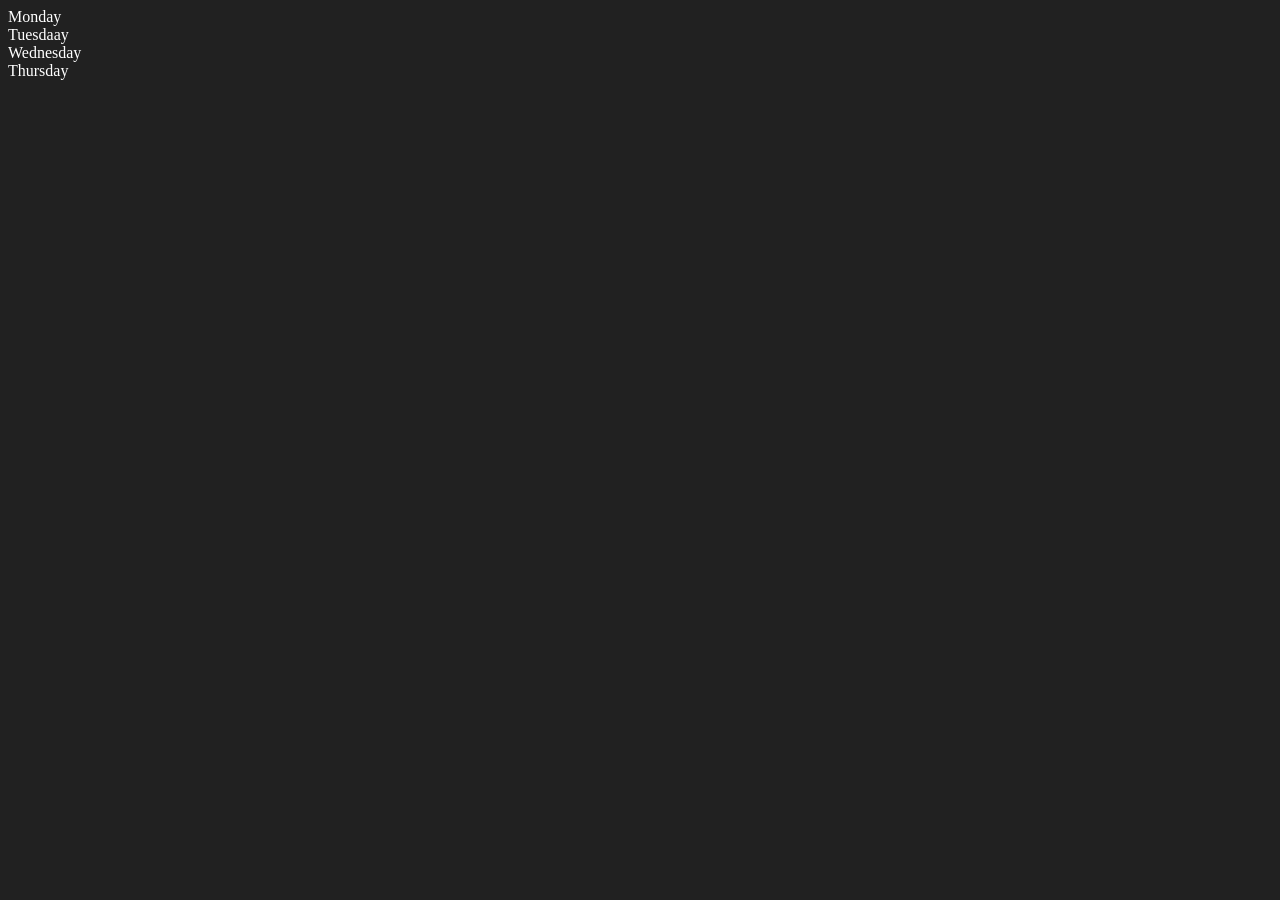
<file: DOM/index.html>
<!DOCTYPE html>
<html lang="en">
<head>
    <meta charset="UTF-8">
    <meta name="viewport" content="width=device-width, initial-scale=1.0">

<title>DOM Learning!</title>
</head>
<body style="background-color: #212121; color:#fff">
    <div class="parent">
        <div class="day">Monday</div>
        <div class="day">Tuesdaay</div>
        <div class="day">Wednesday</div>
        <div class="day">Thursday</div>
    </div>
</body>
<script>
  const parent =   document.querySelector('.parent')
//   console.log(parent);
//   console.log(parent.children);
//   console.log(parent.children[1]);

  for(let i=0; i<parent.children.length; i++){
    // console.log(parent.children[i].innerHTML);
  }

//   console.log(parent.firstElementChild);
//   console.log(parent.lastElementChild);

//   const days = document.querySelector('.day');
//   console.log(days);
//   console.log(days.parentElement);

// console.log(days.nextElementSibling);

// console.log(parent.childNodes);

</script>
</html>
</file>
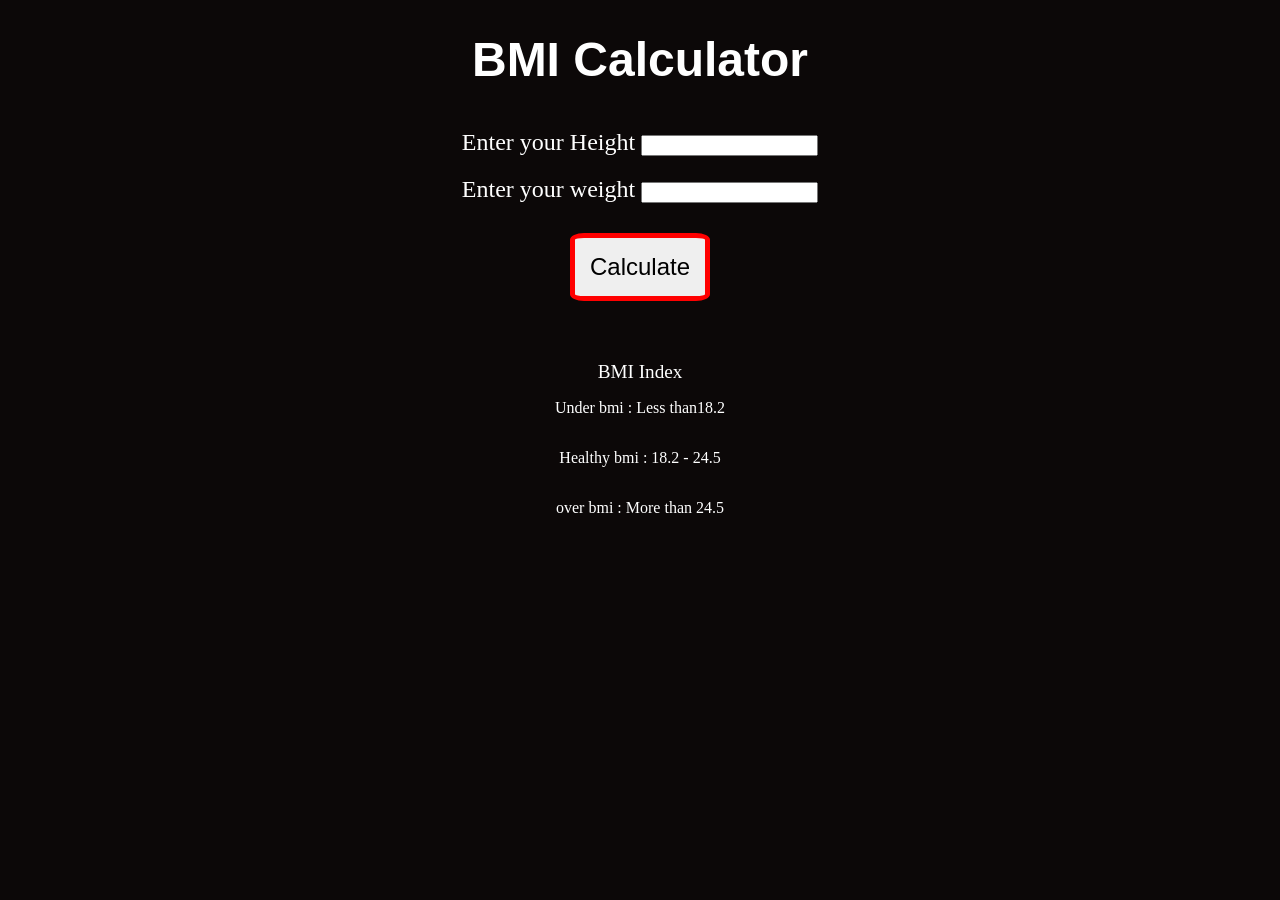
<file: practice_project/BMI_Calculator/index.html>
<!DOCTYPE html>
<html lang="en">
<head>
    <meta charset="UTF-8">
    <meta name="viewport" content="width=device-width, initial-scale=1.0">
    <link rel="stylesheet" href="style.css">
    <title>Practice Project-2</title>
</head>
<body>
    <h1 id="head">BMI Calculator</h1>

    <div class="shape">
        <label class="lb">Enter your Height <input type="text" id="height"></label>
        <label class="lb">Enter your weight <input type="text" id="weight"></label>
        <button id="cl">Calculate</button> 
       <div id="result"></div>
       
        
    </div>

    <div class="info" >
        <span id="index">BMI Index</span>
        <p>Under bmi : Less than18.2</p>
        <p>Healthy bmi : 18.2 - 24.5</p>
        <p>over bmi : More than  24.5</p>
        

    </div>

    <script src="script.js" ></script>
</body>
</html>
</file>
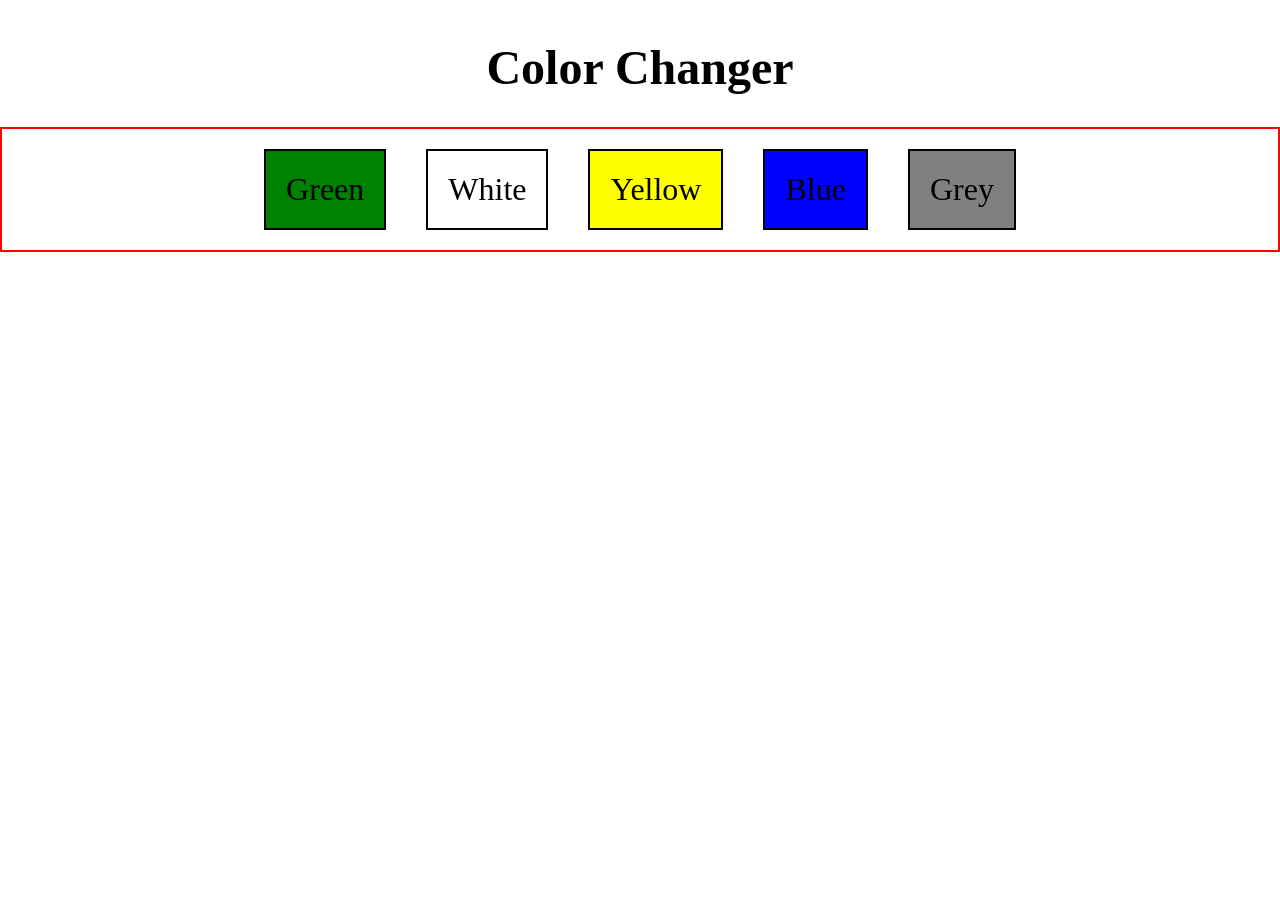
<file: practice_project/color-changer/index.html>
<!DOCTYPE html>
<html lang="en">
<head>
    <meta charset="UTF-8">
    <meta name="viewport" content="width=device-width, initial-scale=1.0">
    <title>ProjectOne</title>
    <link rel="stylesheet" href="style.css">
    
</head>
<body>
    <h1 id="head">Color Changer </h1>
    <div class="button-holder">
    <span class="button" id="Green">Green</span>
    <span class="button" id="White">White</span>
    <span class="button" id="Yellow">Yellow</span>
    <span class="button" id="Blue">Blue</span>
    <span class="button" id="Grey">Grey</span>
</div>

<script src="script.js"></script>
</body>
</html>
</file>
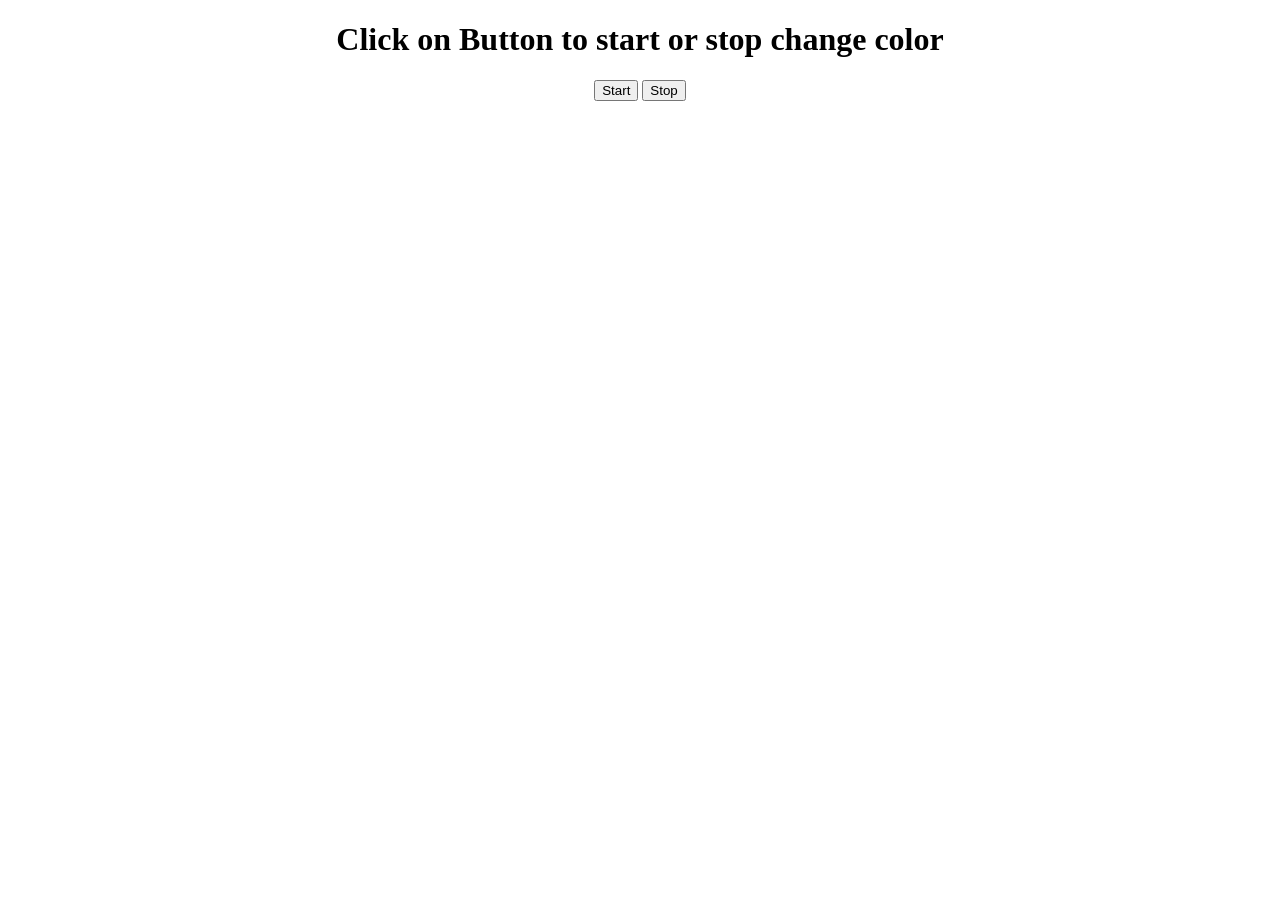
<file: practice_project/colorChanger/index.html>
<!DOCTYPE html>
<html lang="en">
<head>
    <meta charset="UTF-8">
    <meta name="viewport" content="width=device-width, initial-scale=1.0">
    <title>Unlimted Color Changer</title>

    <style>
        body{
            text-align: center;
        }
    </style>
</head>
<body>

    <h1>Click on Button to start or stop change color</h1>
    <button id="start">Start</button>
    <button id="stop">Stop</buttton>
        
        <script src="script.js"></script>
</body>
</html>
</file>
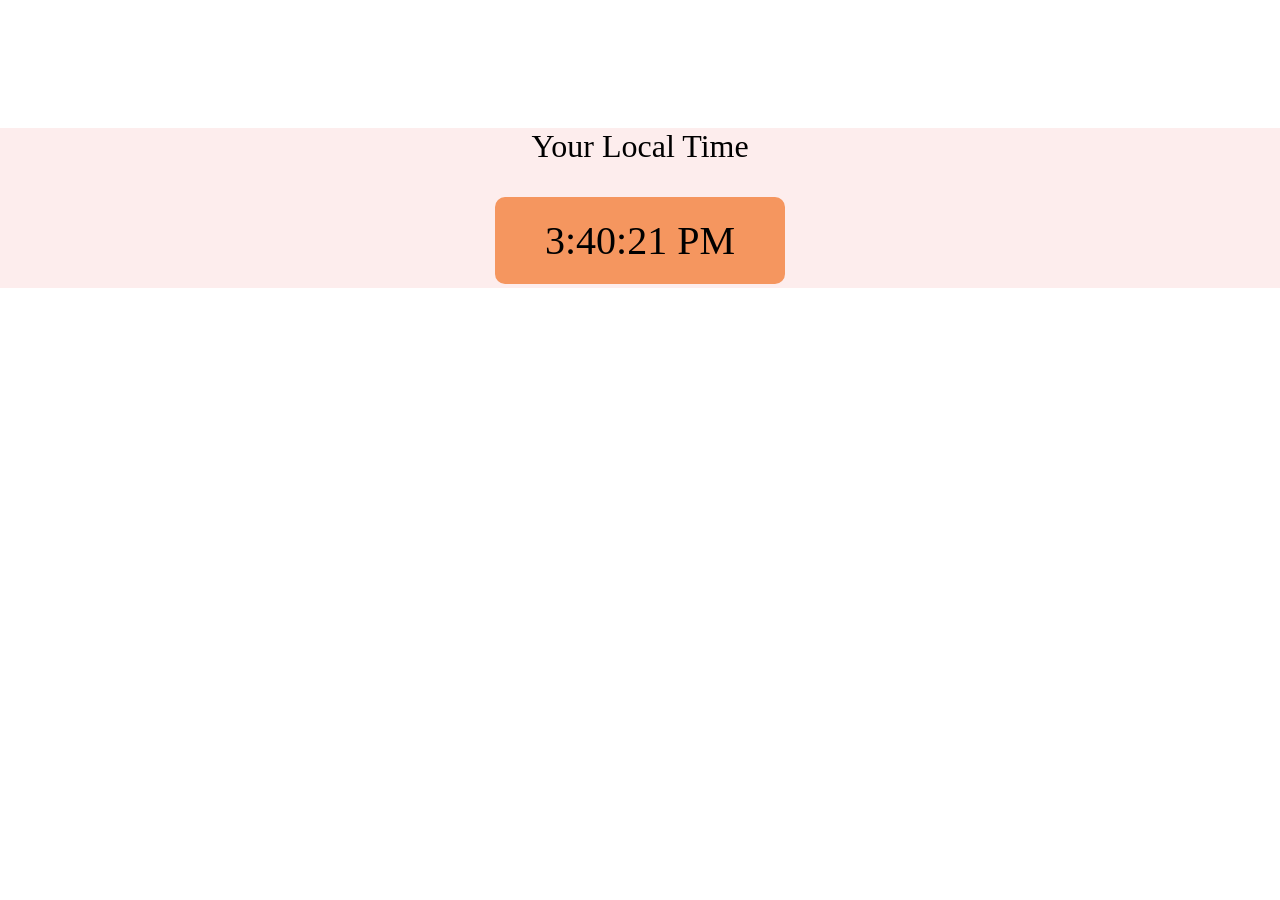
<file: practice_project/Digital_clock/index.html>
<!DOCTYPE html>
<html lang="en">
<head>
    <meta charset="UTF-8">
    <meta name="viewport" content="width=device-width, initial-scale=1.0">
    <title>Digital Clock</title>

    <style>
        body{
            padding: 0; 
            margin: 0;
        }

        .container{
            display: flex;
            text-align: center;
            align-items: center;
            flex-direction: column;
            margin-top: 8rem;
            background: #fdeded;
            height: 10rem;
        }

        #time{
            font-size: 2rem;
        }

        .clock{
            
            margin-top: 2rem;
            background-color: rgb(245, 150, 95);
            font-size: 2.5rem;
            border-radius: 10px;
            padding: 20px 50px;
            width: fit-content;
        }
    </style>
</head>
<body>
    
    <div class="container">
        <span id="time">Your Local Time</span>
        <div class="clock"></div>
    </div>

    <script src="script.js"> </script>
</body>
</html>
</file>
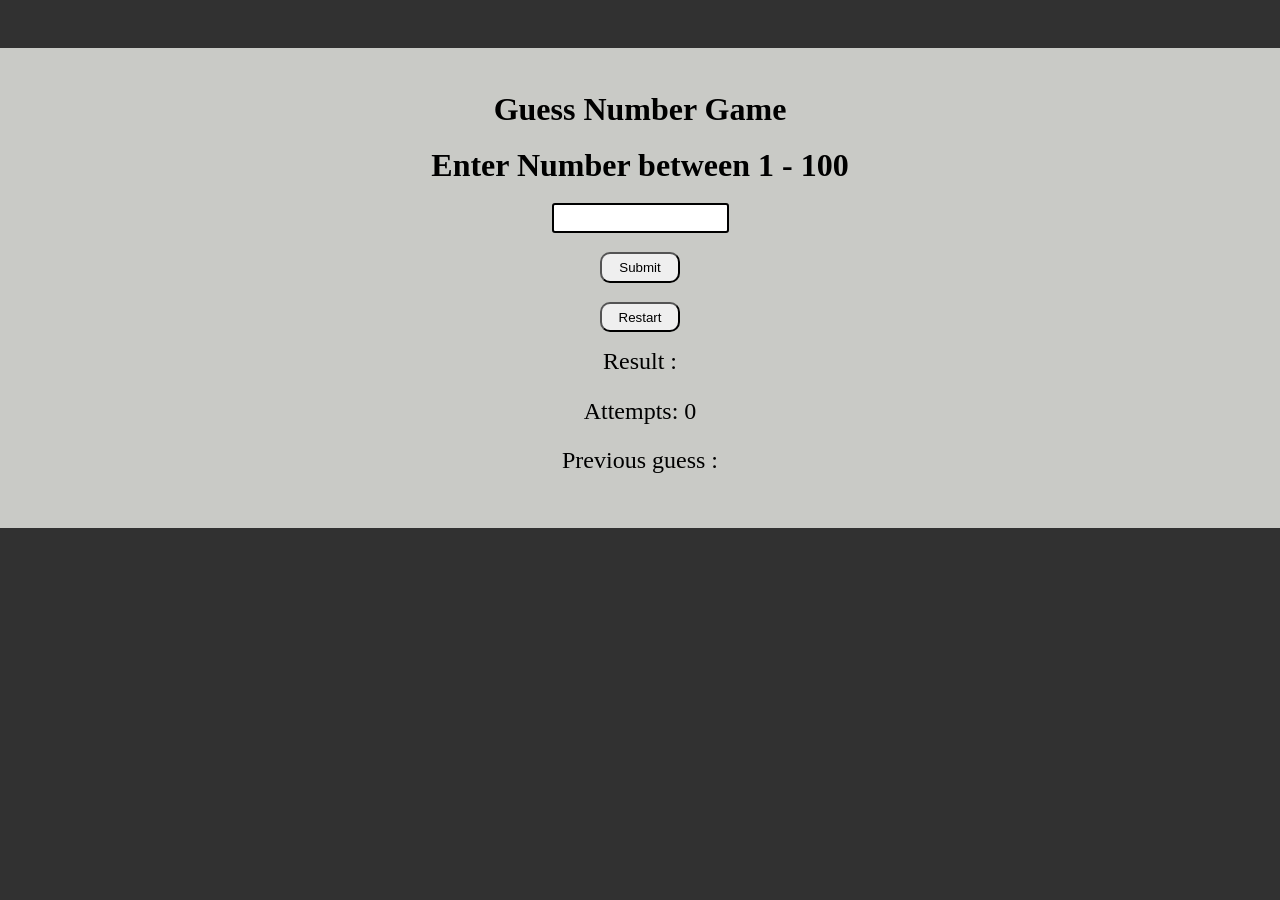
<file: practice_project/Guess-Number/index.html>
<!DOCTYPE html>
<html lang="en">
<head>
    <meta charset="UTF-8">
    <meta name="viewport" content="width=device-width, initial-scale=1.0">
    <title>Dummy</title>
    <link rel="stylesheet" href="style.css"> 
    <style>
        
    </style>
</head>
<body>
    
    <div class="container">

        <form>
            <label>Guess Number Game</label>
            <label id="label">Enter Number between 1 - 100 </label>
            <input type="text" id="input" class="guess">
            <button id="click" type="button">Submit</button>
            <button id="reset" type="button">Restart</button>
        </form>

        <p>Result : <span id="result"> </span></p>
        <p>Attempts: <span id="attemp">0</span></p>
        <p>Previous guess : <span id="pguess"></span></p>

    </div>
    <script src="script.js"></script>
</body>
</html>
</file>
<file: practice_project/BMI_Calculator/style.css>
body{
    margin: 0px;
    padding: 0px;
    text-decoration: none;
    background-color:#0c0808;
    color: #fff;
}

#head{
    text-align: center;
    font-size: 3rem;
    font-family: 'Lucida Sans', 'Lucida Sans Regular', 'Lucida Grande', 'Lucida Sans Unicode', Geneva, Verdana, sans-serif;
}

.shape{
    /* background-color: #1f1111; */
    font-size: 1.5rem;
    text-align: center;
    /* border: 2px solid black; */
    display: flex;
    flex-direction: column ;
    align-items: center;
}

.lb{
    margin: 10px 30px;
}

#cl{
    margin: 20px;
    padding: 15px;
    font-size: 1.5rem;
    border: 5px solid red;
    border-radius: 10%;
    display: inline-block;
    width: auto;
}

#cl:hover{
    background-color: skyblue;
}
.info{
    /* border: 2px solid blue; */
    display: flex;
    flex-direction: column;
    justify-content: flex-end;
    align-items: center;

}

#index{
    margin-top: 2.5rem;
font-size: 1.2rem;
}
</file>
<file: practice_project/color-changer/style.css>
body{
    margin: 0px;
    text-decoration: none;
}

#head{
    margin-top: 40px;
    font-size: 3rem;
    text-align: center;
}

.button-holder{
    border: 2px solid red;
    display: flex;
    justify-content: center;
}

.button{
    border: 2px solid black;
    padding: 20px;
    margin: 20px;
    font-size: 2rem;
    font-weight: 500;
}

#Green{
    background-color: green;
}

#White{
    background-color: #fff;;
}

#Yellow{
    background-color: yellow;
}

#Blue{
    background-color: blue;
}

#Grey{
    background-color: grey;
}
</file>
<file: practice_project/Guess-Number/style.css>
body{
    padding: 0;
    margin: 0;
     background-color: #313131;
    /* color: #fff;  */
}

.container{
    height: 30rem;
    background-color: rgb(201, 202, 198);
    /* border: 2px solid red; */
    margin-top: 3rem;
    display: flex;
    flex-direction: column;
    justify-content: center;
    align-items: center;
}

label{
    font-size: 2rem;
    font-weight: 900;
    /* border: 2px solid rgb(177, 209, 35); */
}

form{
    /* border: 2px solid blue; */
    display: flex;
    flex-direction: column;
    align-items: center;
    gap: 1.2rem;
}

#input{
    border: 2px solid black;
    border-radius: 3px;
    height: 1.5rem;
}
#click{
    border-radius: 10px;
    width: 5rem;
    height: 1.9rem;
}

#click:hover{
    font-size: 1rem;
    background-color: antiquewhite;
    font-weight: 500;

}

#reset{
    border-radius: 10px;
    width: 5rem;
    height: 1.9rem;
    margin-bottom: 5px;
}

#reset:hover{
    background-color: rgb(248, 185, 103);
    font-size: 1rem;
    font-weight: 600;

}
p{
    margin: .7rem;
    /* border: 2px solid rgb(13, 221, 248); */
    font-size: 1.5rem;
}
#result{
    background-color: rgb(250, 223, 226);
    font-size: 1.4rem;
}
</file>
